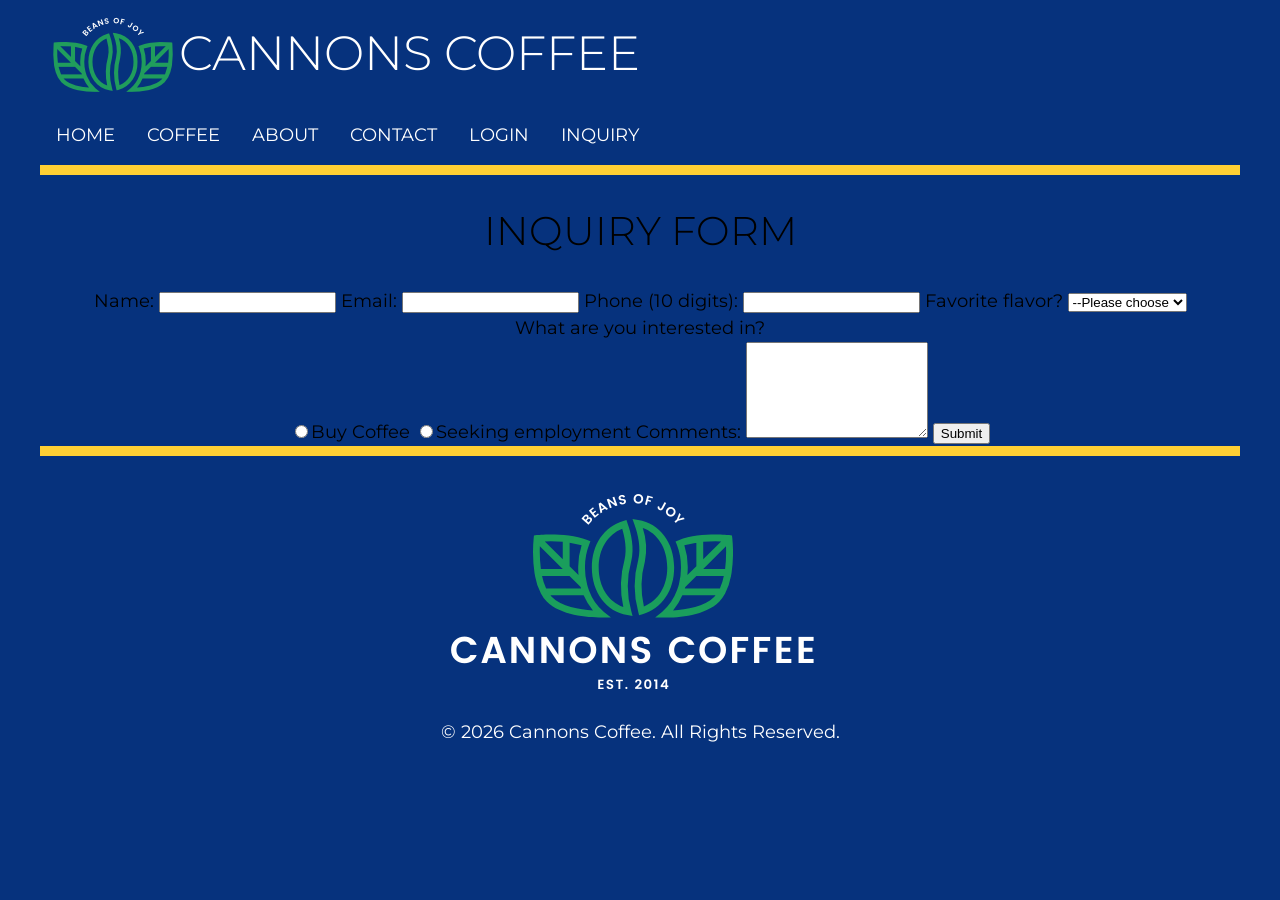
<file: inquiry.html>
<!DOCTYPE html>
<html lang="en">

<head>
    <meta charset="UTF-8">
    <meta name="viewport" content="width=device-width, initial-scale=1.0">
    <title>Document</title>
    <link rel="stylesheet" href="css/style.css">
</head>

<body>
    <div class="wrapper">
        <header>
            <div class="top">
                <img src="images/logo-nav.png" alt="Cannons Coffee Logo, beans of joy" class="logo logo-nav">
                <h1>Cannons Coffee</h1>
            </div>
            <nav>
                <ul>
                    <li><a href="index.html" target="_blank" class="button">Home</a></li>
                    <li><a href="latte.html" target="_blank" class="button">Coffee</a></li>
                    <li><a href="https://www.starbucks.com/" target="_blank" class="button">About</a></li>
                    <li><a href="mailto: Jordan81hoc@gmail.com" class="Contact button">Contact</a></li>
                    <li><a href="login.html" class="button">login</a></li>
                    <li><a href="inquiry.html" class="button">inquiry</a></li>
                </ul>
            </nav>

        </header>
        <main>
            <h2>Inquiry Form</h2>

            <form id="inquiryForm">

                <label for="name">Name:</label>
                <input type="text" id="name" name="name" required>

                <label for="email">Email:</label>
                <input type="email" id="email" name="email" required>

                <label for="phone">Phone (10 digits):</label>
                <input type="tel" id="phone" name="phone">


                <label for="flavors">Favorite flavor?</label>
                <select id="flavors" name="coffee">
                    <option value="">--Please choose</option>
                    <option value="mocha">Mocha</option>
                    <option value="icecoffee">Ice Coffee</option>
                    <option value="coffee">Coffee</option>
                    <option value="vanilla">Vanilla</option>
                    <option value="chocolate">Chocolate</option>
                    <option value="caramel">Caramel</option>
                </select>
                <!--fieldset-->
                <legend>What are you interested in?</legend>

                <label>
                    <input type="radio" name="buyEmploy" value="coffee">Buy Coffee
                </label>

                <label>
                    <input type="radio" name="buyEmploy" value="employment">Seeking employment
                </label>

                <label for="comments">Comments:</label>
                <textarea id="comments" name="comments" rows="6"></textarea>


                <!--/fieldset-->

                <button type="submit">Submit</button>
            </form>
            <div class="inquiry-message"></div>
        </main>
        <footer>
            <img src="images/logo-footer.png" alt="Canmnons Coffee Logo, beans of joy" class="logo-footer">
            <p>&copy; 2026 Cannons Coffee. All Rights Reserved.</p>
        </footer>
    </div>
<script src="js/custom-inquiry.js"></script>
</body>

</html>
</file>
<file: css/style.css>
@import url('https://fonts.googleapis.com/css2?family=Montserrat:ital,wght@0,100..900;1,100..900&display=swap');

:root {
  --black: #000000;
  --catalina: #06327d;
  --bluetiful: #2b70e4;
  --vegan: #209d5c;
  --sunglow: #ffd034;
  --white: #ffffff;
  --light-blue: #cadbf8;
  --montserrat: Montserrat;
}

HTML{
  box-sizing: border-box;
}
*,
*:before,
*:after {
  box-sizing: inherit;
}

body {
  font-family: var(--montserrat);
  background-color: var(--catalina);
  border-radius: 10px;
  font-size: 1.125rem;
  line-height: 1.5;
  margin: 0;
  padding: 0;
}

main {
  text-align: center;
  border-bottom: 10px solid var(--sunglow);
  border-top:10px solid var(--sunglow);
  padding: 0;
}

.wrapper {
  max-width: 1200px;
  margin: 0 auto;
  padding: 0;
  font-family: var(--montserrat);
}

h1 {
  display: inline-block;
  font-size: 3rem;
  line-height: 1.1667;
  font-weight: 300;
  text-transform: uppercase;
  margin: 0;
  
}

h2 {
  font-size: 2.5rem;
  line-height: 1.1667;
  font-weight: 300;
  text-transform: uppercase
}

h3 {
  font-size: 1.75rem;
  line-height: 1.1667;
  font-weight: 300;
  display: inline-block;
}

header {
  text-align: center;
  display: flex;
  flex-flow: row wrap;
  justify-content: center;
  align-items: flex-end;
  padding: 0;
  margin: 0;
  color: var(--white);
}

.logo {
display: flex;
justify-content: space-evenly;
padding: 0.4rem;
margin: 0;
align-items: center;
}

.button1 {
  display: inline-block;
  text-decoration: none;
  background-color: var(--vegan);
  color: var(--white);
  text-transform: uppercase;
  border-radius: 10px;
  padding: 1rem;
}

.button2 {
  text-transform: uppercase;
  background-color: var(--catalina);
  color: var(--white);
  border-radius: 10px;
  text-decoration: none;
  text-align: center;
  display: inline-block;
  padding: 1rem;
}

.button3 {
  text-transform: uppercase;
  background-color: var(--catalina);
  color: var(--white);
  border-radius: 10px;
  text-decoration: none;
  text-align: center;
  display: inline-block;
  padding: 1rem;
}

.button4 {
  text-transform: uppercase;
  background-color: var(--catalina);
  color: var(--white);
  border-radius: 10px;
  text-decoration: none;
  text-align: center;
  display: inline-block;
  padding: 1rem;
}

.button5 {
   text-transform: uppercase;
  background-color: var(--catalina);
  color: var(--white);
  border-radius: 15px;
  text-decoration: none;
  text-align: center;
  display: inline-block;
  padding: 1rem;
}

nav ul {
  display: flex;
  flex-flow: row wrap;
  list-style-type: none;
  text-align: center;
  margin: 0;
  padding: 0;
}

 nav a {
   display: block;
  text-decoration: none;
  padding: 1rem;
  color: var(--white);
  text-transform: uppercase;
}

.contact-btn {
  text-transform: uppercase;
  display: inline-block;
  background-color: var(--catalina);
  color: var(--white);
  text-decoration: none;
  justify-content: center;
  padding: 0.5rem 1rem;
  /* margin: 2rem; */
}

.container1 {
  display: grid;
  grid-template-columns: repeat(2, 1fr);
  margin: 0;
  padding: 0;
  text-align: left;
  align-items: center;
  background-color: var(--white);
}

.title {
  background-color: var(--light-blue);
  display: flex;
  padding: 2rem;
  text-align: left;
}

.container2 {
  background-color: var(--light-blue);
  grid-template-columns: 1fr;
  display: grid;
  gap: 4rem;
  padding: 2rem;
  text-align: left;
}

img {
  max-width: 100%;
}

.container2 img {
  border-radius: 2rem;
}

.child1 {
  border-radius: var(--radius);
  border: 5rem;
  padding: 0;
}

.child2 {
  padding: 1rem;
  align-self: center;
}

footer {
  color: var(--white);
  padding: 1.5rem;
  margin: 0;
  display: grid;
  justify-content: center;
}

@media (min-width: 650px) {
  .container2 {
    grid-template-columns: 1fr 1fr;
    gap: 4rem;
  }
}

@media (min-width: 1000px) {
   header {
    justify-content: space-between;
   }
   .container2 {
    grid-template-columns: 1fr 1fr 1fr 1fr;
    gap: 2rem;
   }
  }

.top {
  display: flex;
justify-content: space-evenly;
padding: 0.4rem;
margin: 0;
align-items: center
}

nav ul {
  display: flex;
  flex-flow: row wrap;
  list-style-type: none;
  align-items: center;
  margin: 0;
  padding: 0;
}

 nav a {
   display: block;
  text-decoration: none;
  padding: 1rem;
  color: var(--white);
  text-transform: uppercase;
}

.latte {
  text-align: center;
  border-bottom: 10px solid var(--sunglow);
  border-top:10px solid var(--sunglow);
  margin: 3rem;
  padding: 0;
}

.button1 {
  text-transform: uppercase;
  background-color: var(--vegan);
  color: var(--white);
  border-radius: 10px;
  text-decoration: none;
  text-align: center;
  display: inline-block;
  margin: 0;
  padding: 0.5 1rem;
}

.child1 {
  display: flex;
  background-color: var(--white);
  background-color: var(--catalina);
}
</file>
